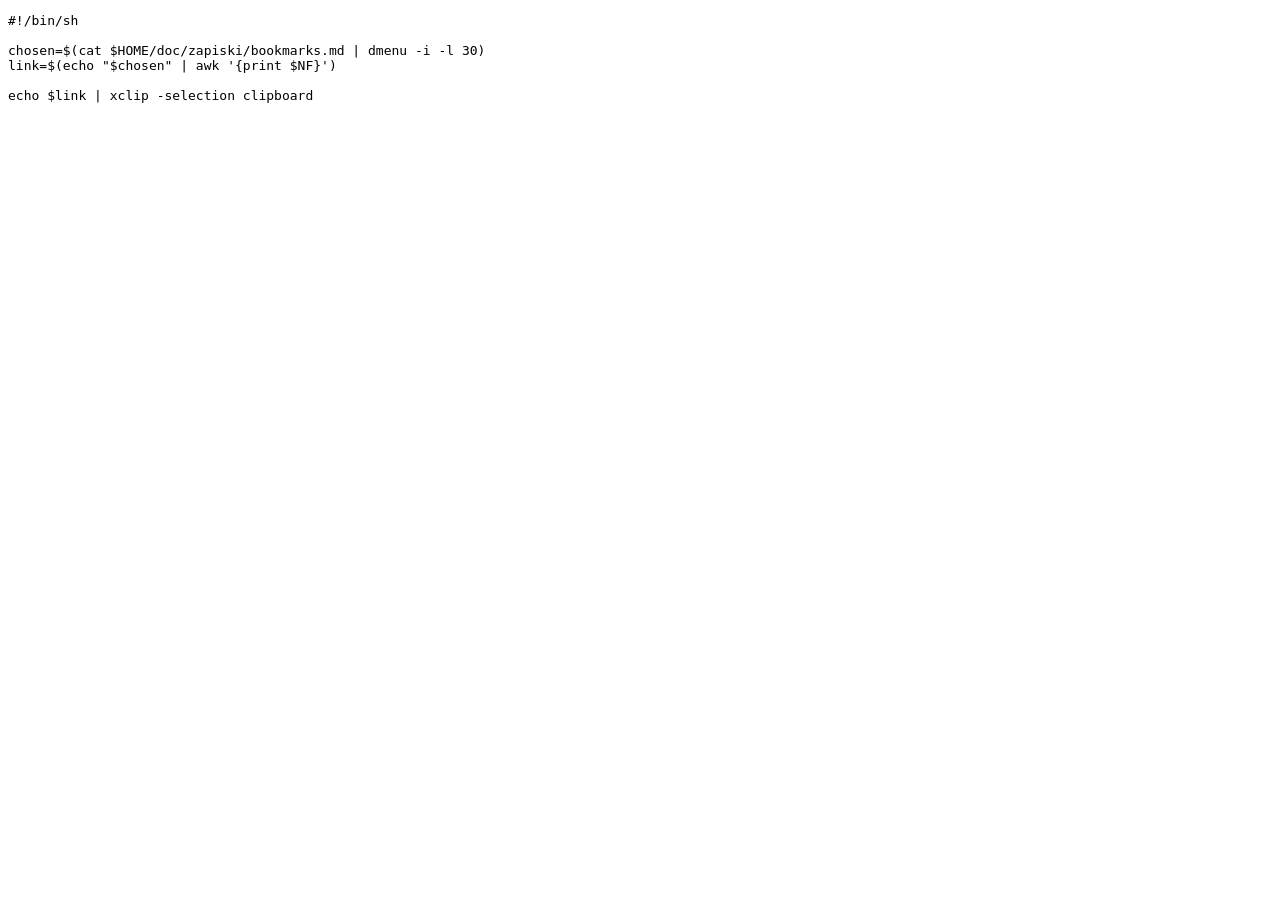
<file: raw/bookmarks.html>
<!DOCTYPE html>

<html lang="sl">
<pre>
#!/bin/sh

chosen=$(cat $HOME/doc/zapiski/bookmarks.md | dmenu -i -l 30)
link=$(echo "$chosen" | awk '{print $NF}')

echo $link | xclip -selection clipboard
</pre>
</html>
</file>
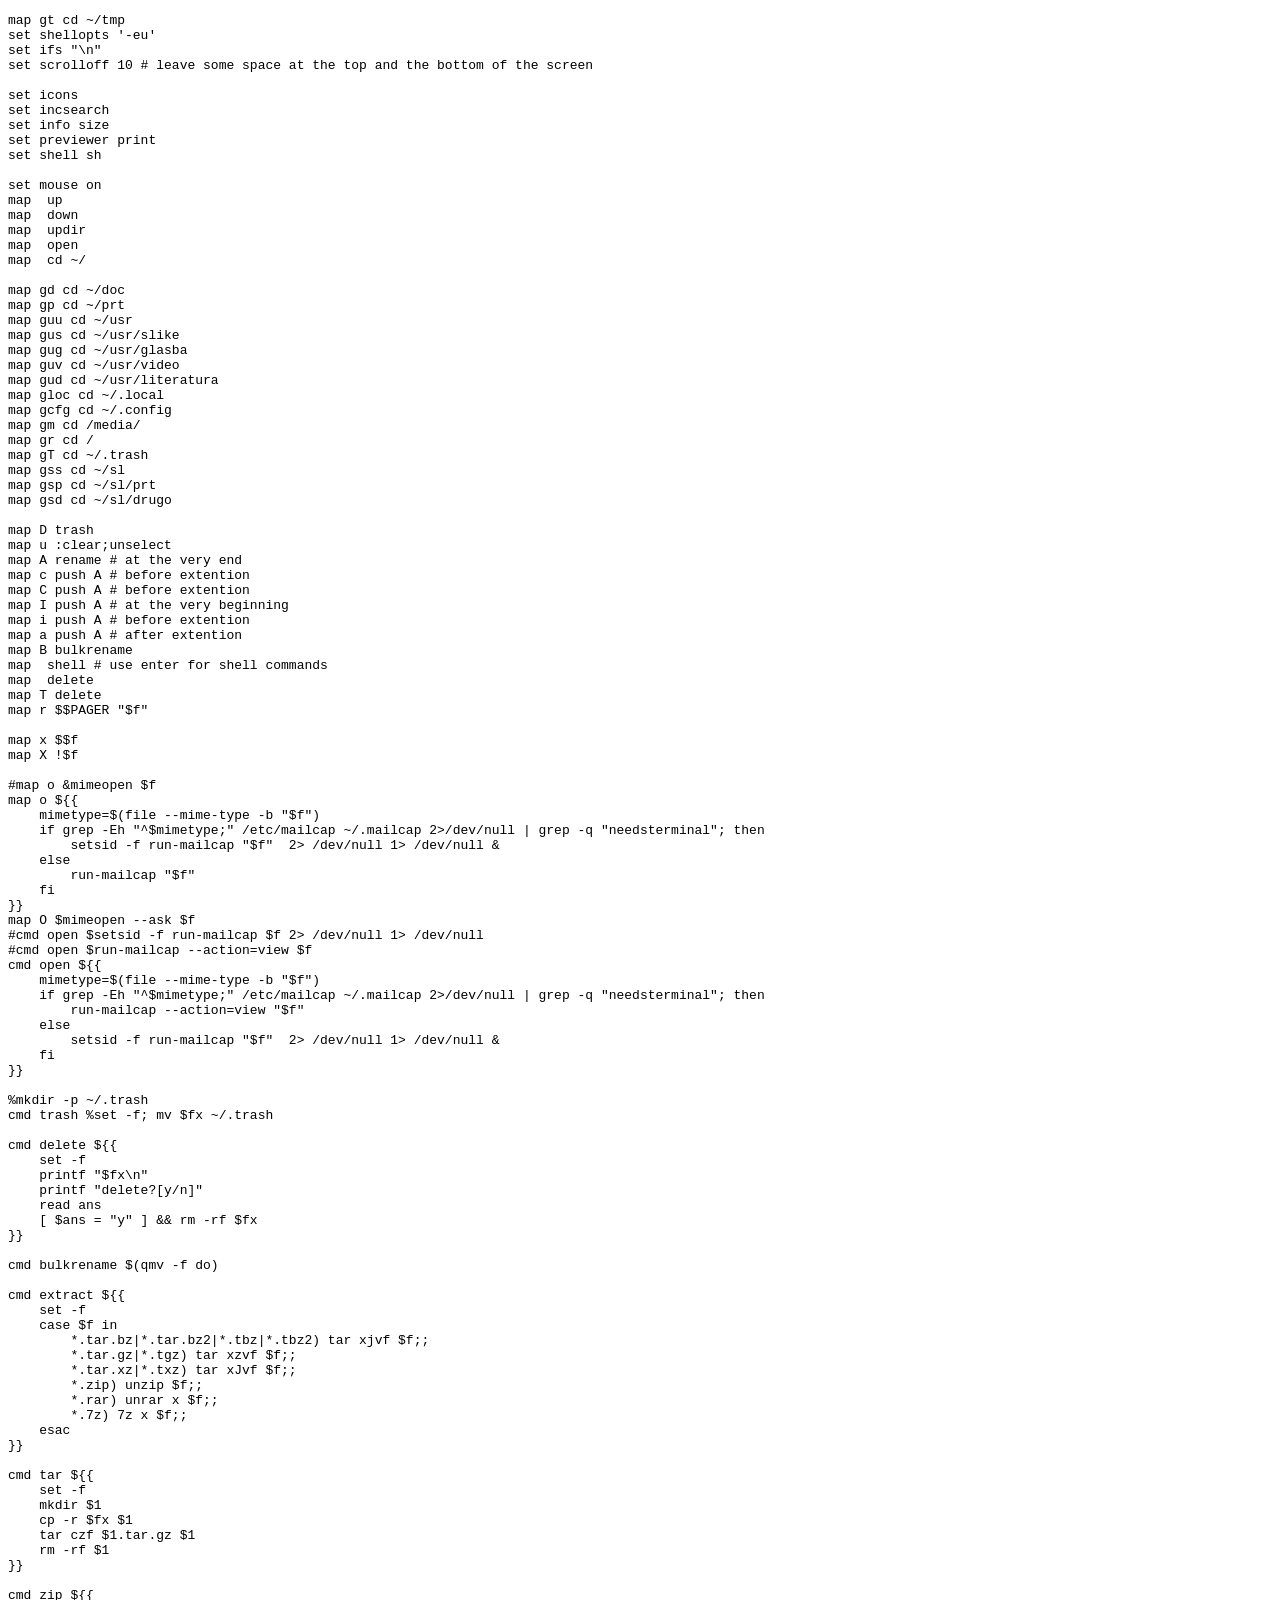
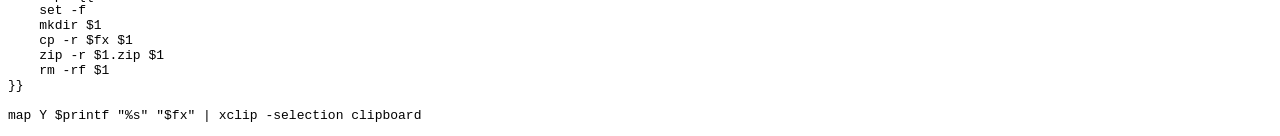
<file: raw/lfrc.html>
<!DOCTYPE html>

<html lang="sl">
<pre>
map gt cd ~/tmp
set shellopts '-eu'
set ifs "\n"
set scrolloff 10 # leave some space at the top and the bottom of the screen

set icons
set incsearch
set info size
set previewer print
set shell sh

set mouse on
map <m-up> up
map <m-down> down
map <m-1> updir
map <m-2> open
map <m-3> cd ~/

map gd cd ~/doc
map gp cd ~/prt
map guu cd ~/usr
map gus cd ~/usr/slike
map gug cd ~/usr/glasba
map guv cd ~/usr/video
map gud cd ~/usr/literatura
map gloc cd ~/.local
map gcfg cd ~/.config
map gm cd /media/
map gr cd /
map gT cd ~/.trash
map gss cd ~/sl
map gsp cd ~/sl/prt
map gsd cd ~/sl/drugo

map D trash
map u :clear;unselect
map A rename # at the very end
map c push A<a-b><c-b><c-u> # before extention
map C push A<c-u> # before extention
map I push A<c-a> # at the very beginning
map i push A<a-b><c-b> # before extention
map a push A<a-b> # after extention
map B bulkrename
map <enter> shell # use enter for shell commands
map <delete> delete
map T delete
map r $$PAGER "$f"

map x $$f
map X !$f

#map o &mimeopen $f
map o ${{ 
    mimetype=$(file --mime-type -b "$f") 
    if grep -Eh "^$mimetype;" /etc/mailcap ~/.mailcap 2>/dev/null | grep -q "needsterminal"; then
        setsid -f run-mailcap "$f"  2> /dev/null 1> /dev/null &
    else
        run-mailcap "$f"
    fi
}}
map O $mimeopen --ask $f
#cmd open $setsid -f run-mailcap $f 2> /dev/null 1> /dev/null
#cmd open $run-mailcap --action=view $f
cmd open ${{ 
    mimetype=$(file --mime-type -b "$f") 
    if grep -Eh "^$mimetype;" /etc/mailcap ~/.mailcap 2>/dev/null | grep -q "needsterminal"; then
        run-mailcap --action=view "$f"
    else
        setsid -f run-mailcap "$f"  2> /dev/null 1> /dev/null &
    fi
}}

%mkdir -p ~/.trash
cmd trash %set -f; mv $fx ~/.trash

cmd delete ${{
    set -f
    printf "$fx\n"
    printf "delete?[y/n]"
    read ans
    [ $ans = "y" ] && rm -rf $fx
}}

cmd bulkrename $(qmv -f do)

cmd extract ${{
    set -f
    case $f in
        *.tar.bz|*.tar.bz2|*.tbz|*.tbz2) tar xjvf $f;;
        *.tar.gz|*.tgz) tar xzvf $f;;
        *.tar.xz|*.txz) tar xJvf $f;;
        *.zip) unzip $f;;
        *.rar) unrar x $f;;
        *.7z) 7z x $f;;
    esac
}}

cmd tar ${{
    set -f
    mkdir $1
    cp -r $fx $1
    tar czf $1.tar.gz $1
    rm -rf $1
}}

cmd zip ${{
    set -f
    mkdir $1
    cp -r $fx $1
    zip -r $1.zip $1
    rm -rf $1
}}

map Y $printf "%s" "$fx" | xclip -selection clipboard
</pre>
</html>
</file>
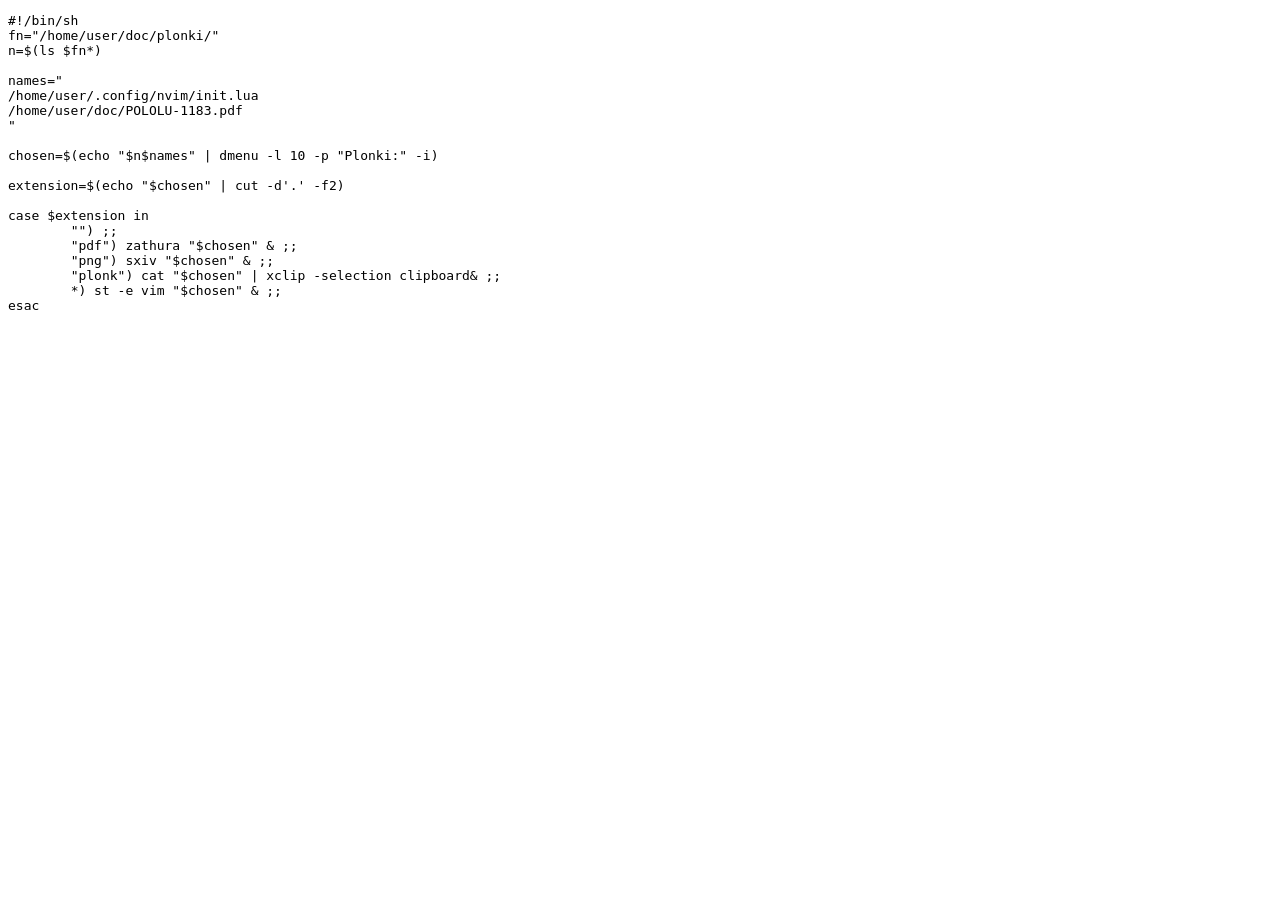
<file: raw/plonki.html>
<!DOCTYPE html>

<html lang="sl">
<pre>
#!/bin/sh
fn="/home/user/doc/plonki/"
n=$(ls $fn*)

names="
/home/user/.config/nvim/init.lua
/home/user/doc/POLOLU-1183.pdf
"

chosen=$(echo "$n$names" | dmenu -l 10 -p "Plonki:" -i)

extension=$(echo "$chosen" | cut -d'.' -f2)

case $extension in
	"") ;;
	"pdf") zathura "$chosen" & ;;
	"png") sxiv "$chosen" & ;;
	"plonk") cat "$chosen" | xclip -selection clipboard& ;;
	*) st -e vim "$chosen" & ;;
esac
</pre>
</html>
</file>
